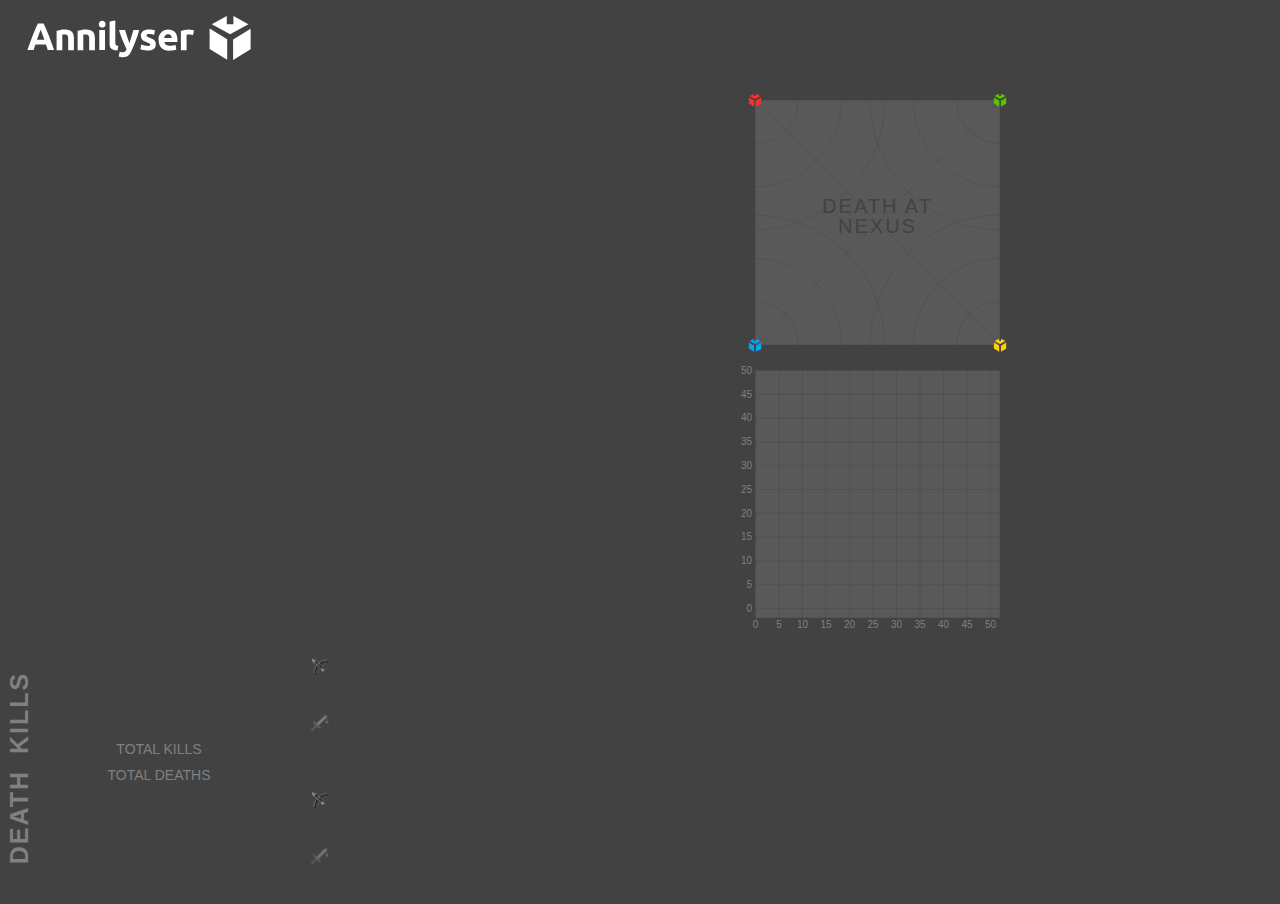
<file: src/main/resources/static/index.html>
<!DOCTYPE html>
<html>

<head>
    <meta charset="UTF-8">
    <title>Annilyser &lt;&apos;&gt;</title>
    <meta http-equiv="Content-Security-Policy" content="script-src 'self' 'unsafe-inline';" />

    <style>

    </style>

    <script src="./js/d3.v5.min.js"></script>
    <script src="./js/classes_short.js"></script>
    <script src="./html-src/icons.js"></script>
    <script src="./html-src/annilyser-logo.js"></script>
    <link rel="stylesheet" href="index.css">
    <!-- <script src="./dev/samplelog.js"></script> -->
    <!-- DEVELOPMENT SAMPLE LOG: DataDUMMY-->


    <style>
        .links line {
            stroke: #999;
            stroke-opacity: 0.6;
        }
        
        .nodes circle {
            stroke: #fff;
            stroke-width: 1.5px;
        }
        
        text {
            font-family: sans-serif;
            font-size: 10px;
        }
    </style>

</head>

<body onresize="windowresize()">

    <!-- content -->

    <div class="firstline">
        <!-- <div id="head-a">x</div>
        <div id="head-b">x</div> -->
        <svg id="annilyser-logo" x="0" y="0" height="100"></svg>
    </div>
    <!-- colums -->
    <div class="secondline secondA">
        <div id="slot-b"></div>
        <div id="slot-c"></div>
        <div id="slot-d"></div>
    </div>
    <div class="secondline secondB">
        <div id="slot-e"></div>
        <div id="slot-f"></div>
        <div id="slot-g"></div>
        <div id="slot-h"></div>
    </div>
    <div class="secondline secondC">
        <div id="slot-i"></div>
        <div id="slot-j"></div>
    </div>
    <!-- colums -->
    <div class="thirdline">
        <div id="slot-k"></div>
        <div id="slot-l"></div>
        <div id="slot-m"></div>

    </div>
</body>






<script>
    //memo:
    //https://jsonformatter.curiousconcept.com/

    // const url = 'json/muster_neu.json';

    // http://localhost:1138/app/api/path/in/set/?p=pfad/zum/inputlog
    // http://localhost:1138/app/api/path/out/set/?p=pfad/zum/outputlog

    // http://localhost:1138/app/api/start
    // http://localhost:1138/app/api/path/in/get
    // http://localhost:1138/app/api/path/out/get

    // java -jar annilyser-main-0.0.3.jar

    // §9 = blau
    // §a = grün
    // §c = rot
    // §e = gelb

    const url = 'http://localhost:1138/app/api/gameState';


    const init_slots = {

        "slot-b": {},
        "slot-c": {},
        "slot-d": {},
        "slot-e": {
            "id": "slot-e",
            "graphname": "crosspie",
            "init": "crosspie",
            "labels": "Crosspie",
            "margin": {
                "top": 30,
                "right": 30,
                "bottom": 32,
                "left": 35
            }
        },

        "slot-f": {
            "id": "slot-f",
            "graphname": "nexusradar",
            "init": "nexusradar",
            "labels": "Radar",
            "margin": {
                "top": 10,
                "right": 10,
                "bottom": 12,
                "left": 15
            }
        },
        "slot-g": {
            "id": "slot-g",
            "graphname": "menlist",
            "init": "menlist",
            "labels": "Menlist",
            "margin": {
                "top": 10,
                "right": 10,
                "bottom": 12,
                "left": 15
            }
        },
        "slot-h": {
            "id": "slot-h",
            "graphname": "kdscore",
            "init": "scatter",
            "labels": "Kills & Deathes",
            "margin": {
                "top": 10,
                "right": 10,
                "bottom": 12,
                "left": 15
            }
        },
        "slot-i": {},
        "slot-j": {},
        "slot-k": {
            "id": "slot-k",
            "graphname": "doubledonut",
            "init": "doubledonut",
            "kind": "team",
            "margin": {
                "top": 10,
                "right": 10,
                "bottom": 12,
                "left": 30
            },
            "dataselection": [{
                "group": "datagroup0",
                "place": "top",
                "startangle": -0.5 * Math.PI,
                "endangle": 0.5 * Math.PI,
                "scale": 1,
                "size": "big",
                "ra": "absolut",
                "kd": "kills",
                "tmb": "total"
            }, {
                "group": "datagroup1",
                "place": "bottom",
                "startangle": -0.5 * Math.PI,
                "endangle": -1.5 * Math.PI,
                "scale": 1,
                "size": "big",
                "ra": "absolut",
                "kd": "deaths",
                "tmb": "total"
            }, {
                "group": "datagroup2",
                "place": "top",
                "startangle": 1 * Math.PI,
                "endangle": -1 * Math.PI,
                "scale": 0.2,
                "size": "small",
                "ra": "absolut",
                "kd": "kills",
                "tmb": "bow"
            }, {
                "group": "datagroup3",
                "place": "bottom",
                "startangle": -2 * Math.PI,
                "endangle": 2 * Math.PI,
                "scale": 0.2,
                "size": "small",
                "ra": "absolut",
                "kd": "kills",
                "tmb": "melee"
            }, {
                "group": "datagroup4",
                "place": "top",
                "startangle": 1 * Math.PI,
                "endangle": -1 * Math.PI,
                "scale": 0.2,
                "size": "small",
                "ra": "absolut",
                "kd": "deaths",
                "tmb": "bow"
            }, {
                "group": "datagroup5",
                "place": "bottom",
                "startangle": -2 * Math.PI,
                "endangle": 2 * Math.PI,
                "scale": 0.2,
                "size": "small",
                "ra": "absolut",
                "kd": "deaths",
                "tmb": "melee"
            }]
        },
        "slot-l": {},
        "slot-m": {
            "id": "slot-m",
            "graphname": "nodegraph",
            "init": "nodegraph",
            "labels": "Nodegraph",
            "margin": {
                "top": 10,
                "right": 10,
                "bottom": 10,
                "left": 10
            }
        }
    };

    // LATER !!!!!!!!!!!!!!

    // var graph = {
    //     'nodes': {
    //         '0': {
    //             'id': "Myriel",
    //             'group': 1
    //         },
    //         '1': {
    //             'id': "Napoleon",
    //             'group': 1
    //         },
    //         '2': {
    //             'id': "Mlle.Baptistine",
    //             'group': 1
    //         },
    //         '3': {
    //             'id': "Mme.Magloire",
    //             'group': 1
    //         },
    //         '4': {
    //             'id': "CountessdeLo",
    //             'group': 1
    //         },
    //         5: {
    //             'id': "Geborand",
    //             'group': 1
    //         },
    //         6: {
    //             'id': "Champtercier",
    //             'group': 1
    //         },
    //         7: {
    //             'id': "Cravatte",
    //             'group': 1
    //         },
    //         8: {
    //             'id': "Count",
    //             'group': 1
    //         },
    //         9: {
    //             'id': "OldMan",
    //             'group': 1
    //         },
    //         10: {
    //             'id': "Labarre",
    //             'group': 2
    //         },
    //         11: {
    //             'id': "Valjean",
    //             'group': 2
    //         },
    //         12: {
    //             'id': "Marguerite",
    //             'group': 3
    //         },
    //         13: {
    //             'id': "Mme.deR",
    //             'group': 2
    //         },
    //         14: {
    //             'id': "Isabeau",
    //             'group': 2
    //         },
    //         15: {
    //             'id': "Gervais",
    //             'group': 2
    //         },
    //         16: {
    //             'id': "Tholomyes",
    //             'group': 3
    //         },
    //         17: {
    //             'id': "Listolier",
    //             'group': 3
    //         },
    //         18: {
    //             'id': "Fameuil",
    //             'group': 3
    //         },
    //         19: {
    //             'id': "Blacheville",
    //             'group': 3
    //         }
    //     },
    //     'links': {
    //         0: {
    //             'source': "Napoleon",
    //             'target': "Myriel",
    //             'value': 1
    //         },
    //         1: {
    //             'source': "Mlle.Baptistine",
    //             'target': "Myriel",
    //             'value': 8
    //         },
    //         2: {
    //             'source': "Mme.Magloire",
    //             'target': "Myriel",
    //             'value': 10
    //         },
    //         3: {
    //             'source': "Mme.Magloire",
    //             'target': "Mlle.Baptistine",
    //             'value': 6
    //         },
    //         4: {
    //             'source': "CountessdeLo",
    //             'target': "Myriel",
    //             'value': 1
    //         },
    //         5: {
    //             'source': "Geborand",
    //             'target': "Myriel",
    //             'value': 1
    //         },
    //         6: {
    //             'source': "Champtercier",
    //             'target': "Myriel",
    //             'value': 1
    //         },
    //         7: {
    //             'source': "Cravatte",
    //             'target': "Myriel",
    //             'value': 1
    //         },
    //         8: {
    //             'source': "Count",
    //             'target': "Myriel",
    //             'value': 2
    //         },
    //         9: {
    //             'source': "OldMan",
    //             'target': "Myriel",
    //             'value': 1
    //         },
    //         10: {
    //             'source': "Valjean",
    //             'target': "Labarre",
    //             'value': 1
    //         },
    //         11: {
    //             'source': "Valjean",
    //             'target': "Mme.Magloire",
    //             'value': 3
    //         },
    //         12: {
    //             'source': "Valjean",
    //             'target': "Mlle.Baptistine",
    //             'value': 3
    //         },
    //         13: {
    //             'source': "Valjean",
    //             'target': "Myriel",
    //             'value': 5
    //         },
    //         14: {
    //             'source': "Marguerite",
    //             'target': "Valjean",
    //             'value': 1
    //         },
    //         15: {
    //             'source': "Mme.deR",
    //             'target': "Valjean",
    //             'value': 1
    //         },
    //         16: {
    //             'source': "Isabeau",
    //             'target': "Valjean",
    //             'value': 1
    //         },
    //         17: {
    //             'source': "Gervais",
    //             'target': "Valjean",
    //             'value': 1
    //         },
    //         18: {
    //             'source': "Listolier",
    //             'target': "Tholomyes",
    //             'value': 4
    //         },
    //         19: {
    //             'source': "Fameuil",
    //             'target': "Tholomyes",
    //             'value': 4
    //         }
    //     }
    // }


    var nexusRadarGameSec = 0;




    init();


    var getJson = () => {

        fetch(url)
            .then(
                function(response) {

                    if (response.status !== 200) {
                        // console.log('Looks like there was a problem. Status Code: ' + response.status);
                        return;
                    }

                    response.json().then(function(data) {
                        // console.log("json data: ", data);
                        // console.log("json data: ", dataDUMMY);
                        // document.getElementById("output").innerHTML = JSON.stringify(data);


                        // dataDUMMY = data;




                        // data.killsDeath.data[4].relative.kills.total += Math.floor(Math.random() * Math.floor(2));

                        // dataDUMMY.killsdeath.data[4].relative.kills.total += Math.floor(Math.random() * Math.floor(2));
                        // dataDUMMY.killsdeath.data[4].relative.deaths.total += Math.floor(Math.random() * Math.floor(2));
                        // dataDUMMY.killsdeath.data[5].relative.kills.total += Math.floor(Math.random() * Math.floor(2));
                        // dataDUMMY.killsdeath.data[5].relative.deaths.total += Math.floor(Math.random() * Math.floor(2));
                        // dataDUMMY.killsdeath.data[6].relative.kills.total += Math.floor(Math.random() * Math.floor(2));
                        // dataDUMMY.killsdeath.data[6].relative.deaths.total += Math.floor(Math.random() * Math.floor(2));

                        // dataDUMMY.killsdeath.data[0].absolut.kills.total += Math.floor(Math.random() * Math.floor(2));
                        // dataDUMMY.killsdeath.data[1].absolut.kills.total += Math.floor(Math.random() * Math.floor(2));
                        // dataDUMMY.killsdeath.data[2].absolut.kills.total += Math.floor(Math.random() * Math.floor(2));
                        // dataDUMMY.killsdeath.data[3].absolut.kills.total += Math.floor(Math.random() * Math.floor(2));

                        // dataDUMMY.killsdeath.data[0].absolut.deaths.total += Math.floor(Math.random() * Math.floor(2));
                        // dataDUMMY.killsdeath.data[1].absolut.deaths.total += Math.floor(Math.random() * Math.floor(2));
                        // dataDUMMY.killsdeath.data[2].absolut.deaths.total += Math.floor(Math.random() * Math.floor(2));
                        // dataDUMMY.killsdeath.data[3].absolut.deaths.total += Math.floor(Math.random() * Math.floor(2));

                        // dataDUMMY.killsdeath.data[7].absolut.kills.total += Math.floor(Math.random() * Math.floor(2));
                        // dataDUMMY.killsdeath.data[8].absolut.kills.total += Math.floor(Math.random() * Math.floor(2));
                        // dataDUMMY.killsdeath.data[7].absolut.deaths.total += Math.floor(Math.random() * Math.floor(2));
                        // dataDUMMY.killsdeath.data[8].absolut.deaths.total += Math.floor(Math.random() * Math.floor(2));

                        // data.gamestate.teamvsteam = dataDUMMY.teamvsteam;



                        // console.log("json data: ", data);
                        // console.log("json data: ", dataDUMMY);

                        update(data.gameState);
                        // update(dataDUMMY);



                    });
                }
            )
            .catch(function(err) {
                console.log('Oh NOOOOO .... CatchFetch Error:', err);
            });
    }

    window.setInterval(function() {
        getJson();
    }, 1000);




    function windowresize() {

        console.log("rezise");

        Object.keys(init_slots).forEach(function(key, _) {
            // if (init_slots[key] === 'linechart') initLinechart(graphic, key);

            let o = document.getElementById(key).getClientRects()[0];
            // console.log(o);
            // console.log(document.getElementById(key).clientHeight);
            // console.log(document.getElementById(key).offsetHeight);

            d3.select('#svg-' + key)
                // .attr('id', 'svg-' + key)
                // .attr('width', '100%')
                // .attr('height', '100%')
                .attr('pwidth', o.width)
                .attr('pheight', o.height);
        })


    }



    function update(data) {
        // console.log('update');
        Object.keys(init_slots).forEach(function(key, _) {
            // if (init_slots[key].graphname) console.log('update:', init_slots[key].graphname);

            if (init_slots[key].graphname == 'kdscore') update_kdscore(init_slots[key], data.killsDeath);
            if (init_slots[key].graphname == 'doubledonut') update_doubledonut(init_slots[key], data.killsDeath, init_slots[key].dataselection);
            if (init_slots[key].graphname == 'nexusradar') update_nexusradar(init_slots[key], data.nexusradar, init_slots[key].dataselection);
            // if (init_slots[key].graphname == 'crosspie') update_crosspie(init_slots[key], data.teamvsteam, init_slots[key].dataselection);
            // if (init_slots[key].graphname == 'nodegraph') update_nodes(init_slots[key], data.teamvsteam, init_slots[key].dataselection);
        });
    }

    // LATER !!!!!!!!!!!!!!!!!!!!!!!!!!!

    // function update_nodes(settings, data, dataselection) {

    //     const fullW = document.getElementById('svg-' + settings.id).getAttribute("pwidth");
    //     const fullH = document.getElementById('svg-' + settings.id).getAttribute("pheight");

    //     const w = fullW - settings.margin.left - settings.margin.right - 0;
    //     const h = fullH - settings.margin.top - settings.margin.bottom - 0;
    //     // const h = fullW - settings.margin.top - settings.margin.bottom - 0;
    //     // const h = fullH - settings.margin.top - settings.margin.bottom - 0;
    //     // const svg = d3.select('#' + 'svg-' + settings.id);

    //     const storkeWidth = 0.5;
    //     // const list = d3.select('#' + 'svg-' + settings.id);

    //     const team = ['red', 'green', 'blue', 'yellow'];
    //     const space = w / team.length;

    //     // list.append('rect').attr('width', fullW).attr('height', fullH).classed('background', true);

    //     // const datafield = d3.select('#' + 'svg-' + settings.id).append('g').classed('datafield', true)
    //     //     .attr("transform", "translate(" + (+settings.margin.left + (storkeWidth / 2)) + "," + (settings.margin.top + (storkeWidth / 2)) + ")")



    //     // const nodes = d3.select('#' + 'svg-' + settings.id + ' .datafield');

    //     // nodes.append('circle')
    //     //     .attr('r', 10)


    //     // function dragstarted(d) {
    //     //     if (!d3.event.active) simulation.alphaTarget(0.3).restart();
    //     //     d.fx = d.x;
    //     //     d.fy = d.y;
    //     // }

    //     // function dragged(d) {
    //     //     d.fx = d3.event.x;
    //     //     d.fy = d3.event.y;
    //     // }

    //     // function dragended(d) {
    //     //     if (!d3.event.active) simulation.alphaTarget(0);
    //     //     d.fx = null;
    //     //     d.fy = null;
    //     // }


    //     // // var svg = d3.select('#' + 'svg-' + settings.id),
    //     // var svg = d3.select('#' + 'svg-' + settings.id),
    //     //     width = +svg.attr("width"),
    //     //     height = +svg.attr("height");

    //     // var color = d3.scaleOrdinal(d3.schemeCategory10);

    //     // var simulation = d3.forceSimulation()
    //     //     .force("link", d3.forceLink().id(function(d) {
    //     //         return d.id;
    //     //     }))
    //     //     .force("charge", d3.forceManyBody())
    //     //     .force("center", d3.forceCenter(width / 2, height / 2));






    //     // var link = svg.append("g")
    //     //     .attr("class", "links")
    //     //     .selectAll("line")
    //     //     .data(graph.links)
    //     //     .enter().append("line")
    //     //     .attr("stroke-width", function(d) {
    //     //         return Math.sqrt(d.value);
    //     //     });

    //     // var node = svg.append("g")
    //     //     .attr("class", "nodes")
    //     //     .selectAll("g")
    //     //     .data(graph.nodes)
    //     //     .enter().append("g")

    //     // var circles = node.append("circle")
    //     //     .attr("r", 5)
    //     //     .attr("fill", function(d) {
    //     //         return color(d.group);
    //     //     })
    //     //     .call(d3.drag()
    //     //         .on("start", dragstarted)
    //     //         .on("drag", dragged)
    //     //         .on("end", dragended));

    //     // // var lables = node.append("text")
    //     // //     .text(function(d) {
    //     // //         return d.id;
    //     // //     })
    //     // //     .attr('x', 6)
    //     // //     .attr('y', 3);

    //     // // node.append("title")
    //     // //     .text(function(d) {
    //     // //         return d.id;
    //     // //     });

    //     // simulation
    //     //     .nodes(graph.nodes)
    //     //     .on("tick", ticked);

    //     // simulation.force("link")
    //     //     .links(graph.links);

    //     // function ticked() {
    //     //     link
    //     //         .attr("x1", function(d) {
    //     //             return d.source.x;
    //     //         })
    //     //         .attr("y1", function(d) {
    //     //             return d.source.y;
    //     //         })
    //     //         .attr("x2", function(d) {
    //     //             return d.target.x;
    //     //         })
    //     //         .attr("y2", function(d) {
    //     //             return d.target.y;
    //     //         });

    //     //     node
    //     //         .attr("transform", function(d) {
    //     //             return "translate(" + d.x + "," + d.y + ")";
    //     //         })
    //     // }


    // }

    // LATER !!!!!!!!!!!!!

    // function update_crosspie(settings, data, dataselection) {

    //     const fullW = document.getElementById('svg-' + settings.id).getAttribute("pwidth");
    //     const fullH = document.getElementById('svg-' + settings.id).getAttribute("pheight");
    //     const w = (fullW - settings.margin.left - settings.margin.right);
    //     const h = (fullH - settings.margin.top - settings.margin.bottom);


    //     const space = w / Object.keys(data.data).length;

    //     const team = ['red', 'green', 'blue', 'yellow', 'purple'];

    //     // console.log(Object.keys(data.data).length);

    //     var crosspie = d3.select('#' + 'svg-' + settings.id);


    //     Object.keys(team).forEach(function(vskey) {
    //         Object.keys(team).forEach(function(key) {

    //             // data.data

    //             if (team[key] != team[vskey]) {
    //                 crosspie.select('#' + team[key] + '-' + team[vskey])
    //                     .append('circle')
    //                     .attr('cx', space * 0.5)
    //                     .attr('cy', space * 0.5)
    //                     .attr('r', 5)
    //                     .attr('class', 'fill-' + team[key])
    //             }


    //             //     // console.log(team);
    //             //     crosspie.append('circle')
    //             //         .attr('r', space * 0.5)
    //             //         .attr('class', 'fill-' + team)
    //             //         .attr("transform", "translate(" + ((space * (key + 0.5)) + +settings.margin.left) + "," + ((space * (key + 0.5)) + +settings.margin.top) + ")")

    //             //     crosspie.append('text')
    //             //         .text(data.data[team].playercount)
    //             //         .attr('class', 'crosspie-teamsize')
    //             //         .attr("transform", "translate(" + ((space * (key + 0.5)) + +settings.margin.left) + "," + ((space * (key + 0.5)) + +settings.margin.top) + ")")


    //             //     Object.keys(data.data[team].absolut).forEach(function(vsteam, vskey) {

    //             //         crosspie.append('circle')
    //             //             // .attr('r', space * 0.5)
    //             //             .attr('r', 5)
    //             //             .attr('class', 'fill-' + team)
    //             //             .attr("transform", "translate(" + ((space * (key + 0.5 + vskey + 0.5)) + +settings.margin.left) + "," + ((space * (key + 0.5)) + +settings.margin.top) + ")")


    //             //     })
    //         })
    //     })




    // }


    function update_nexusradar(settings, data, dataselection) {

        const fullW = document.getElementById('svg-' + settings.id).getAttribute("pwidth");
        const fullH = document.getElementById('svg-' + settings.id).getAttribute("pheight");
        const w = fullW - settings.margin.left - settings.margin.right;
        const h = fullH - settings.margin.top - settings.margin.bottom;

        var radar = d3.select('#' + settings.id + '-datafield');

        const sec = 60;
        const startR = 7;

        const t = d3.transition().duration(sec * 1000).ease(d3.easeLinear);

        // var lastgameSec = 0;
        var dataNew = {};

        radar.selectAll('circle[opacity="0"]').remove();

        const nexusPlace = {
            'red': [0, 0],
            'green': [1, 0],
            'blue': [0, 1],
            'yellow': [1, 1]
        }



        if (Object.keys(data).length > 0) {


            Object.keys(data).forEach(function(key, _) {
                if (+key > nexusRadarGameSec) {
                    dataNew[key] = data[key];
                    nexusRadarGameSec = +key;
                }
            });





            // // radar.attr('viewBox', '10 10 ' + w + ' ' + h + '')

            // // radar.html(`  <defs>
            // //     <clipPath id="cut-off-bottom">
            // //       <rect x="10" y="10" width="200" height="100" />
            // //     </clipPath>
            // //   </defs>`);

            // const color = ['red', 'green', 'blue', 'yellow'];
            // const t1 = Math.floor(Math.random() * Math.floor(2));
            // const t2 = Math.floor(Math.random() * Math.floor(2));
            // const c1 = Math.floor(Math.random() * Math.floor(4));
            // // const c2 = Math.floor(Math.random() * Math.floor(2));

            // // console.log("t12: ", t1, " ", t2);
            // // console.log("wh: ", w, " ", h);
            // //a[target="_blank"]




            if (Object.keys(dataNew).length > 0) {



                // console.log("nexusradar data: ", data);
                // console.log("nexusradar dataNew: ", dataNew);



                Object.keys(dataNew).forEach(function(gameSec, _) {
                    Object.keys(dataNew[gameSec]).forEach(function(teamNexus, _) {
                        Object.keys(dataNew[gameSec][teamNexus]).forEach(function(teamDeath, _) {

                            // console.log("xxx ->" + dataNew[gameSec][teamNexus][teamDeath]);


                            radar.append('circle')
                                .attr('cx', (w * nexusPlace[teamNexus][0]))
                                .attr('cy', (w * nexusPlace[teamNexus][1]))
                                .attr('r', startR)
                                .attr('class', 'stroke-' + teamDeath)
                                .attr('stroke-width', 2 * dataNew[gameSec][teamNexus][teamDeath])
                                .attr('fill', 'none')
                                .attr('opacity', 1)
                                .attr('clip-path', 'url(#cut-off-bottom)')
                                .transition(t)
                                .attr('stroke-width', 0.5)
                                .attr('r', w * 0.9)
                                .attr('opacity', 0)

                        });
                    });
                });
            }


        }


    }

    // function id(d) {
    //     return d;
    // }

    function id(d) {
        return "circle-" + d.kind.toLowerCase() + "-" + d.name.toLowerCase();
    }

    // settings.id + "-circle-" + d.kind.toLowerCase() + "-" + d.name.toLowerCase()


    function update_kdscore(settings, data) {

        // console.log("json kd data: ", data);
        // console.log("json settings: ", settings);
        // console.log("json data4: ", data.data[4].re 

        // dataDUMMY.killsdeath.data[4].absolut.kills.total

        // java -jar annilyser-main-0.0.5-SNAPSHOT.jar

        const fullW = document.getElementById('svg-' + settings.id).getAttribute("pwidth");
        const fullH = document.getElementById('svg-' + settings.id).getAttribute("pheight");
        const w = fullW - settings.margin.left - settings.margin.right;
        const h = fullH - settings.margin.top - settings.margin.bottom;

        let scatter = d3.select('#' + 'svg-' + settings.id);

        var t = d3.transition().duration(1000).ease(d3.easeLinear);


        const dmax = d3.max(data.data, d => d.relative.deaths.total);
        const kmax = d3.max(data.data, d => d.relative.kills.total);
        // console.log("json max: ", max);

        const xScale = d3.scaleLinear()
            // .domain([data.meta.player.deathsmin, data.meta.player.deathsmax])
            .domain([0, dmax + 1])
            // .range([settings.margin.left, w]);
            .range([0, w]);
        const yScale = d3.scaleLinear()
            // .domain([data.meta.player.killsmax, data.meta.player.killsmin])
            .domain([kmax + 1, 0])
            .range([0, h]);

        scatter.select("#" + settings.id + "-yAxis").transition(t)
            .attr("transform", "translate(" + (w + +settings.margin.left) + "," + (settings.margin.top) + ")")
            .call(d3.axisLeft(yScale).tickSize(w));

        scatter.select("#" + settings.id + "-xAxis").transition(t)
            .attr("transform", "translate(" + (settings.margin.left) + "," + (settings.margin.top) + ")")
            .call(d3.axisBottom(xScale).tickSize(h));

        // var dataset = [];
        // Object.keys(data.data).forEach(function(key, _) {
        //     if (data.data[key].kind == 'player') dataset.push(data.data[key]);
        // });

        // console.log(dataset);

        // var xxx = d3.keys(data.data);
        // console.log("datas with keys: ", xxx);


        // console.log("#" + settings.id + "-circles");




        // var circles = scatter.select("#" + settings.id + "-circles").selectAll('circle')
        var circles = scatter.select("#" + settings.id + "-circles").selectAll('circle')
            .data(data.data, id);
        // .data(data.data);
        circles.exit().remove();

        circles.enter()
            .append('circle')
            .attr('cy', d => yScale(0)) // to start in the lower Left corner
            .merge(circles).transition(t)
            .attr('id', d => settings.id + "-circle-" + d.kind.toLowerCase() + "-" + d.name.toLowerCase())
            .attr('cx', d => xScale(d.relative.deaths.total))
            .attr('cy', d => yScale(d.relative.kills.total))
            .attr('class', d => d.kind.toLowerCase() + '-scatterdott ' + d.kind.toLowerCase() + '-scatterdott-' + d.group.toLowerCase())
            // .attr('r', '5')


        var dataset = [];
        Object.keys(data.data).forEach(function(key, _) {
            if (data.data[key].kind == 'CLASS') dataset.push(data.data[key]);
        });

        // console.log(dataset);

        var icons = scatter.select("#" + settings.id + "-icons").selectAll('g').data(dataset);

        icons.enter()
            .append('g')
            .merge(icons)
            .attr('id', d => settings.id + "-icon-wrapper-" + d.name.toLowerCase())
            .html(d => icon[d.name.toLowerCase()])
            .attr("transform", d => "translate(" + (xScale(d.relative.deaths.total) - 7) + "," + (yScale(d.relative.kills.total) - 7) + ") scale(0.09,0.09)")
            // .on("mouseover", console.log('over'))
            // .on("mousemove", console.log('move'))
            // .on("mouseleave", console.log('leave'))

        icons.exit().remove();

        // var names = scatter.select("#" + settings.id + "-names").selectAll('text').data(data.data);

        // names.enter()
        //     .append('text')
        //     .merge(names)
        //     .transition(t)
        //     .text(d => d.name)
        //     .attr('x', d => xScale(d.relative.deaths.total))
        //     .attr('y', d => yScale(d.relative.kills.total))
        //     // .classed('scatterdotttext', true)
        //     .attr('class', 'scatterdotttext')
        //     .attr('text-anchor', 'middle')
        //     // .html(d => {
        //     //     return icon[d.name.toLowerCase()];
        //     // })
        //     // .attr("transform", d => {
        //     //     return "translate(" + (xScale(d.relative.deaths.total) - 7) + "," + (yScale(d.relative.kills.total) - 7) + ") scale(0.15,0.15)"
        //     // });

        // names.exit().remove();
    }



    function update_doubledonut(settings, data, dataselection) {
        update_halfdonut(settings, data, dataselection[0]);
        update_halfdonut(settings, data, dataselection[1]);
        update_halfdonut(settings, data, dataselection[2]);
        update_halfdonut(settings, data, dataselection[3]);
        update_halfdonut(settings, data, dataselection[4]);
        update_halfdonut(settings, data, dataselection[5]);
    }


    function update_halfdonut(settings, data, dataselection) {

        // console.log("json update dd: ", data);
        // console.log("json update settings: ", settings);
        // console.log("json update dataselection: ", dataselection);

        const fullW = document.getElementById('svg-' + settings.id).getAttribute("pwidth");
        const fullH = document.getElementById('svg-' + settings.id).getAttribute("pheight");
        const w = (fullW - settings.margin.left - settings.margin.right) * dataselection.scale;
        const h = (fullH - settings.margin.top - settings.margin.bottom) * dataselection.scale;

        var radius = Math.min(w, h) / 2;
        var sum = 0;
        var max = 0;
        var percentsum = 0;
        var percentcorrection;

        var dataset = [];
        // var pie;

        const midAngle = d => d.startAngle + (d.endAngle - d.startAngle) * 0.5;

        var t = d3.transition().duration(1000).ease(d3.easeLinear);

        Object.keys(data.data).forEach(function(key, _) {
            // if (data.data[key].kind == 'team') dataset.push(data.data[key]);
            if (data.data[key].kind.toLowerCase() == settings.kind) {
                // console.log("push: ", dataselection['ra'] + "," + dataselection['kd'] + "," + dataselection['tmb']);
                // console.log("push: ", data.data[key][dataselection['ra']][dataselection['kd']][dataselection['tmb']]);
                dataset.push({
                    "value": data.data[key][dataselection['ra']][dataselection['kd']][dataselection['tmb']],
                    "key": data.data[key].name.toLowerCase(),
                })
                sum += data.data[key][dataselection['ra']][dataselection['kd']][dataselection['tmb']];
                //solange die MAXWERTE nicht da sind
            };
        });

        Object.keys(dataset).forEach(function(key) {
            dataset[key]['percent'] = dataset[key].value * 100 / sum;
            dataset[key]['percentfloor'] = Math.floor(dataset[key].value * 100 / sum);
            dataset[key]['percentfloat'] = dataset[key]['percent'] - dataset[key]['percentfloor'];
            percentsum += dataset[key]['percentfloor'];
            max = (dataset[key]['percentfloat'] > max) ? dataset[key]['percentfloat'] : max;
        });

        percentcorrection = 100 - percentsum;

        Object.keys(dataset).forEach(function(key) {
            dataset[key]['percentcorrected'] = (max != dataset[key]['percentfloat']) ? dataset[key]['percentfloor'] + percentcorrection : dataset[key]['percentfloor'];
        });

        // console.log("json update dataset: ", dataset);

        var pie = d3.pie()
            .sort(null)
            .value(d => d.value)
            .startAngle(dataselection.startangle)
            .endAngle(dataselection.endangle);

        var dataset = pie(dataset)
        var ddonut = d3.select('#' + 'svg-' + settings.id);

        // console.log("inner pie: ", dataset);

        var a = ddonut.select('#' + dataselection.group + ' .donut').selectAll('path').data(dataset);



        a.enter()
            .append('path')
            .merge(a).transition(t)
            .attr('class', d => 'fill-' + d.data.key.toLowerCase() + ' ddonut-border')
            .attr('d',
                d3.arc()
                .innerRadius((dataselection.size == "big") ? radius * 0.5 : radius * 0.75)
                .outerRadius(radius))
            // .attr('class', d => 'team-ddonut-' + d.data.key.toLowerCase() + "-" + d.data.kind)
            // .attr('class', d => settings.kind + '-ddonut-' + d.data.key.toLowerCase() + ' fill-' + d.data.key.toLowerCase() + ' ddonut-border')

        a.exit().remove();




        var text0 = ddonut.select('#' + dataselection.group + ' .labelsbig').selectAll('text').data(dataset);

        text0.enter()
            .append('text')
            .merge(text0).transition(t)
            .attr("transform", function(d) {
                d.innerRadius = (dataselection.size == "big") ? radius * 0.5 : radius * 1.4;
                d.outerRadius = radius;
                return "translate(" + d3.arc().outerRadius(radius).centroid(d) + ")";
            })
            // .classed("team-ddonut-bigtext", true)
            .attr("class", "team-ddonut-" + dataselection.size + "text")
            .text(d => d.value)

        text0.exit().remove();

        var text1 = ddonut.select('#' + dataselection.group + ' .labelssmall').selectAll('text').data(dataset);

        text1.enter()
            .append('text')
            .merge(text1).transition(t)
            .attr("transform", function(d) {
                d.innerRadius = radius * 0.5;
                // d.innerRadius = (d.data.size == "big") ? radius / 2 : radius / 1.75;
                d.outerRadius = radius;
                return "translate(" + d3.arc().outerRadius(radius).centroid(d) + ")";
            })
            // .classed("team-ddonut-" + dataselection.size + "text-subline", true)
            .attr("class", "team-ddonut-" + dataselection.size + "text-subline")
            .text(d => d.data.percentcorrected + '%')

        text1.exit().remove();

        ddonut.select('#' + dataselection.group + ' .labels')
            .append('text')
            .classed("team-ddonut-" + dataselection.size + "-sum-" + dataselection.place, true)
            .text(sum)
            // percentcorrected

        // if (settings.kind.toLowerCase() == 'class' && dataselection.size == 'big') {

        //     var b = ddonut.select('#' + dataselection.group.toLowerCase() + ' .iconholder').selectAll('circle').data(dataset);

        //     b.enter()
        //         .append('circle')
        //         .merge(b).transition(t)
        //         .attr('class', "class-icon-circle")
        //         .attr("transform", d => {
        //             d.innerRadius = 0;
        //             d.outerRadius = radius;
        //             return "translate(" + d3.arc().outerRadius(radius).centroid(d) + ")";
        //         })
        //         .attr('cx', 0).attr('cy', 0).attr('r', 7)


        //     b.exit().remove();

        //     var c = ddonut.select('#' + dataselection.group.toLowerCase() + ' .icon').selectAll('g').data(dataset);

        //     c.enter()
        //         .append('g')
        //         .merge(c)
        //         .attr('id', d => d.data.key.toLowerCase())
        //         .attr("transform", d => {
        //             d.innerRadius = 0;
        //             d.outerRadius = radius;
        //             tl = d3.arc().outerRadius(radius).centroid(d);
        //             return "translate(" + (tl[0] - 3.5) + "," + (tl[1] - 3.5) + ") scale(0.075)";
        //         })
        //         .html(d => icon[d.data.key.toLowerCase()])

        //     c.exit().remove();

        // }


    }

    // LATER !!!!!!!!!!!!!!!!!!!!

    // function init_nodes(settings) {

    //     const fullW = document.getElementById('svg-' + settings.id).getAttribute("pwidth");
    //     const fullH = document.getElementById('svg-' + settings.id).getAttribute("pheight");

    //     const w = fullW - settings.margin.left - settings.margin.right - 0;
    //     const h = fullH - settings.margin.top - settings.margin.bottom - 0;
    //     // const h = fullW - settings.margin.top - settings.margin.bottom - 0;
    //     // const h = fullH - settings.margin.top - settings.margin.bottom - 0;
    //     // const svg = d3.select('#' + 'svg-' + settings.id);

    //     const storkeWidth = 0.5;
    //     // const list = d3.select('#' + 'svg-' + settings.id);

    //     // const team = ['red', 'green', 'blue', 'yellow'];
    //     // const space = w / team.length;

    //     // list.append('rect').attr('width', fullW).attr('height', fullH).classed('background', true);

    //     // const datafield = d3.select('#' + 'svg-' + settings.id).append('g').classed('datafield', true)
    //     //     .attr("transform", "translate(" + (+settings.margin.left + (storkeWidth / 2)) + "," + (settings.margin.top + (storkeWidth / 2)) + ")")

    //     // datafield.append('rect')
    //     //     .attr('width', w - storkeWidth)
    //     //     .attr('height', h - storkeWidth)
    //     //     .classed('datarect', true)


    // }

    // LATER !!!!!!!!!!!

    // function init_menlist(settings) {

    //     const fullW = document.getElementById('svg-' + settings.id).getAttribute("pwidth");
    //     const fullH = document.getElementById('svg-' + settings.id).getAttribute("pheight");

    //     const w = fullW - settings.margin.left - settings.margin.right - 0;
    //     const h = fullW - settings.margin.top - settings.margin.bottom - 0;
    //     // const h = fullH - settings.margin.top - settings.margin.bottom - 0;
    //     // const svg = d3.select('#' + 'svg-' + settings.id);

    //     const storkeWidth = 0.5;
    //     const list = d3.select('#' + 'svg-' + settings.id);

    //     const team = ['red', 'green', 'blue', 'yellow'];
    //     const space = w / team.length;

    //     list.append('rect').attr('width', fullW).attr('height', fullH).classed('background', true);

    //     const datafield = d3.select('#' + 'svg-' + settings.id).append('g').classed('datafield', true)
    //         .attr("transform", "translate(" + (+settings.margin.left + (storkeWidth / 2)) + "," + (settings.margin.top + (storkeWidth / 2)) + ")")

    //     datafield.append('rect')
    //         .attr('width', w - storkeWidth)
    //         .attr('height', h - storkeWidth)
    //         .classed('datarect', true)


    //     Object.keys(team).forEach(function(key) {


    //         if (key != 0) datafield.append('line').attr('x1', (space * key)).attr('y1', settings.margin.top + 10).attr('x2', (space * key)).attr('y2', w - 10).attr('class', 'menlist-sep')

    //         datafield.append('g')
    //             .attr('id', 'col-' + team[key])
    //             .attr("transform", "translate(" + ((space * key)) + "," + (settings.margin.top) + ")")

    //         datafield.select('#col-' + team[key])
    //             .append('text')
    //             .text(team[key].toUpperCase())
    //             .attr('class', 'fill-' + team[key] + ' team-text')
    //             .attr("transform", "translate(" + (space * 0.5) + "," + (settings.margin.top + w - 25) + ")")

    //     })

    // }

    function init_doubledonut(settings) {

        // console.log("json init dd: ", settings);

        const fullW = document.getElementById('svg-' + settings.id).getAttribute("pwidth");
        const fullH = document.getElementById('svg-' + settings.id).getAttribute("pheight");
        const w = fullW - settings.margin.left - settings.margin.right - 20;
        const h = fullH - settings.margin.top - settings.margin.bottom - 20;
        const space = 15;

        const svg = d3.select('#' + 'svg-' + settings.id);

        svg.append('rect').attr('width', fullW).attr('height', fullH).classed('background', true);


        if (settings.id == 'slot-k') {

            svg.append('text')
                .text('Kills')
                .attr('text-anchor', 'start')
                .classed('ddonut-text', true)
                .attr("transform", "translate(28," + ((h / 2) + 10) + ") rotate(-90 0,0)");

            svg.append('text')
                .text('Death')
                .attr('text-anchor', 'end')
                .classed('ddonut-text', true)
                .attr("transform", "translate(28," + ((h / 2) + 26) + ") rotate(-90 0,0)");
        }

        var ddonut = svg.append('g').attr("transform", "translate(15,0)");

        const datagroup0 = ddonut.append("g").attr("id", "datagroup0")
            .attr("transform", "translate(" + (settings.margin.left + (h / 2)) + "," + (settings.margin.top + (h / 2)) + ")");

        datagroup0.append("g").attr("class", "donut");
        datagroup0.append("g").attr("class", "labelsbig");
        datagroup0.append("g").attr("class", "labelssmall");
        datagroup0.append("g").attr("class", "iconholder");
        datagroup0.append("g").attr("class", "icon");
        datagroup0.append("g").append('text').classed("team-ddonut-headline-top", true)
            .text(settings.dataselection[0].tmb.toUpperCase() + " " + settings.dataselection[0].kd.toUpperCase());

        const datagroup1 = ddonut.append("g").attr("id", "datagroup1")
            .attr("transform", "translate(" + (settings.margin.left + (h / 2)) + "," + (settings.margin.top + (h / 2) + space) + ")");

        datagroup1.append("g").attr("class", "donut");
        datagroup1.append("g").attr("class", "labelsbig");
        datagroup1.append("g").attr("class", "labelssmall");
        datagroup1.append("g").attr("class", "iconholder");
        datagroup1.append("g").attr("class", "icon");
        datagroup1.append("g").append('text').classed("team-ddonut-headline-bottom", true)
            .text(settings.dataselection[1].tmb.toUpperCase() + " " + settings.dataselection[1].kd.toUpperCase());

        const datasubgroup = ddonut.append("g").attr("id", "datasubgroup")
            .attr("transform", "translate(" + (settings.margin.left + (h * 1.20)) + "," + (settings.margin.top) + ") ");

        const datagroup2 = datasubgroup.append("g").attr("id", "datagroup2")
            .attr("transform", "translate(0," + (((h - (settings.margin.top + settings.margin.bottom)) / 8) * 1) + ") ");
        datagroup2.append("g").attr("class", "donut");
        datagroup2.append("g").attr("class", "labelsbig");
        datagroup2.append("g").attr("class", "labelssmall");
        datagroup2.append("g").attr("class", "icon")
            .html(icon.bow)
            .attr("transform", "translate(-7,-8) scale(0.17) ");

        const datagroup3 = datasubgroup.append("g").attr("id", "datagroup3")
            .attr("transform", "translate(0," + (((h - (settings.margin.top + settings.margin.bottom)) / 8) * 3.2) + ") ");
        datagroup3.append("g").attr("class", "donut");
        datagroup3.append("g").attr("class", "labelsbig");
        datagroup3.append("g").attr("class", "labelssmall");
        datagroup3.append("g").attr("class", "icon")
            .html(icon.melee)
            .attr("transform", "translate(-8,-8) scale(0.17) ");

        const datagroup4 = datasubgroup.append("g").attr("id", "datagroup4")
            .attr("transform", "translate(0," + ((((h - (settings.margin.top + settings.margin.bottom)) / 8) * 5.4) + space + 5) + ") ");
        datagroup4.append("g").attr("class", "donut");
        datagroup4.append("g").attr("class", "labelsbig");
        datagroup4.append("g").attr("class", "labelssmall");
        datagroup4.append("g").attr("class", "icon")
            .html(icon.bow)
            .attr("transform", "translate(-7,-8) scale(0.17) ");

        const datagroup5 = datasubgroup.append("g").attr("id", "datagroup5")
            .attr("transform", "translate(0," + ((((h - (settings.margin.top + settings.margin.bottom)) / 8) * 7.6) + space + 5) + ") ");
        datagroup5.append("g").attr("class", "donut");
        datagroup5.append("g").attr("class", "labelsbig");
        datagroup5.append("g").attr("class", "labelssmall");
        datagroup5.append("g").attr("class", "icon")
            .html(icon.melee)
            .attr("transform", "translate(-8,-8) scale(0.17) ");
    }


    function init_scatter(settings) {

        // console.log("json data: ", settings);

        const fullW = document.getElementById('svg-' + settings.id).getAttribute("pwidth");
        const fullH = document.getElementById('svg-' + settings.id).getAttribute("pheight");
        const w = fullW - settings.margin.left - settings.margin.right;
        const h = fullH - settings.margin.top - settings.margin.bottom;

        let scatter = d3.select('#' + 'svg-' + settings.id);

        const xScale = d3.scaleLinear().domain([50, 0]).range([w - 10, 0]);
        const yScale = d3.scaleLinear().domain([0, 50]).range([h - 10, 0]);

        let storkeWidth = 0.5;

        scatter
            .append('rect')
            .attr('width', fullW)
            .attr('height', fullH)
            .classed('background', true);

        scatter
            .append('rect')
            .attr('width', w - storkeWidth)
            .attr('height', h - storkeWidth)
            .classed('datarect', true)
            .attr("transform", "translate(" + (+settings.margin.left + (storkeWidth / 2)) + "," + (settings.margin.top + (storkeWidth / 2)) + ")")

        scatter.append("g").classed("yAxis", true).classed("axis", true)
            .attr('id', settings.id + "-yAxis")
            .attr("transform", "translate(" + (w + +settings.margin.left) + "," + (settings.margin.top) + ")")
            .call(d3.axisLeft(yScale).tickSize(w));

        scatter.append("g").classed("xAxis", true).classed("axis", true)
            .attr('id', settings.id + "-xAxis")
            .attr("transform", "translate(" + (settings.margin.left) + "," + (settings.margin.top) + ")")
            .call(d3.axisBottom(xScale).tickSize(h));

        var datafield = scatter.append("g")
            .attr('id', settings.id + "-datafield")
            .attr("transform", "translate(" + (settings.margin.left) + "," + (settings.margin.top) + ")")

        datafield.append("g").attr('id', settings.id + "-names")
        datafield.append("g").attr('id', settings.id + "-icons")
        datafield.append("g").attr('id', settings.id + "-circles")

    }

    function init_crosspie(settings) {

        // console.log("json data: ", settings);

        const fullW = document.getElementById('svg-' + settings.id).getAttribute("pwidth");
        const fullH = document.getElementById('svg-' + settings.id).getAttribute("pheight");
        const w = fullW - settings.margin.left - settings.margin.right;
        const h = fullH - settings.margin.top - settings.margin.bottom;

        let crosspie = d3.select('#' + 'svg-' + settings.id);

        // const xScale = d3.scaleLinear().domain([50, 0]).range([w - 10, 0]);
        // const yScale = d3.scaleLinear().domain([0, 50]).range([h - 10, 0]);

        let storkeWidth = 0.5;


        const team = ['red', 'green', 'blue', 'yellow', 'purple'];
        const space = w / team.length;

        crosspie.append('rect')
            .attr('width', fullW)
            .attr('height', fullH)
            .classed('background', true);

        crosspie.append('rect')
            .attr('x', 0)
            .attr('x', 0)
            .attr('width', w - storkeWidth)
            // .attr('height', h - storkeWidth)
            .attr('height', w - storkeWidth)
            .attr('rx', space * 0.5)
            .attr('ry', space * 0.5)
            // rx="20" ry="20"
            .classed('datarect', true)
            .attr("transform", "translate(" + (+settings.margin.left + (storkeWidth / 2)) + "," + (settings.margin.top + (storkeWidth / 2)) + ")")


        Object.keys(team).forEach(function(vskey) {
            Object.keys(team).forEach(function(key) {

                var grid = crosspie.append('g')
                    .attr('id', team[vskey] + '-' + team[key])
                    .attr("transform", "translate(" + (+settings.margin.left + (space * key)) + "," + (settings.margin.top + (space * vskey)) + ")")

                grid.append('circle')
                    .attr('cx', space * 0.5)
                    .attr('cy', space * 0.5)
                    .attr('r', space * 0.5 * 0.8)
                    .attr('class', 'crosspie-tick')
                    // .attr("transform", "translate(" + (+settings.margin.left + (space * key)) + "," + (settings.margin.top + (space * vskey)) + ")")

                if (team[key] == team[vskey]) {
                    grid.append('circle')
                        .attr('cx', space * 0.5)
                        .attr('cy', space * 0.5)
                        .attr('r', space * 0.5)
                        .attr('class', 'fill-' + team[key])
                    grid.append('text')
                        .attr('id', 'text-' + team[vskey] + '-' + team[key])
                        .text('0')
                        .attr('class', 'crosspie-teamsize')
                        .attr("transform", "translate(" + (space * 0.5) + "," + (space * 0.5) + ")")
                }


                // console.log(team);
                // crosspie.append('circle')
                //     .attr('r', space * 0.5)
                //     .attr('class', 'fill-' + team)
                //     .attr("transform", "translate(" + ((space * (key + 0.5)) + +settings.margin.left) + "," + ((space * (key + 0.5)) + +settings.margin.top) + ")")

                // crosspie.append('text')
                //     .text(data.data[team].playercount)
                //     .attr('class', 'crosspie-teamsize')
                //     .attr("transform", "translate(" + ((space * (key + 0.5)) + +settings.margin.left) + "," + ((space * (key + 0.5)) + +settings.margin.top) + ")")


                // Object.keys(data.data[team].absolut).forEach(function(vsteam, vskey) {

                //     crosspie.append('circle')
                //         // .attr('r', space * 0.5)
                //         .attr('r', 5)
                //         .attr('class', 'fill-' + team)
                //         .attr("transform", "translate(" + ((space * (key + 0.5 + vskey + 0.5)) + +settings.margin.left) + "," + ((space * (key + 0.5)) + +settings.margin.top) + ")")


                // })
            })
        })





    }


    function init_radar(settings) {

        // console.log("json data: ", settings);

        const fullW = document.getElementById('svg-' + settings.id).getAttribute("pwidth");
        const fullH = document.getElementById('svg-' + settings.id).getAttribute("pheight");
        const w = fullW - settings.margin.left - settings.margin.right;
        const h = fullH - settings.margin.top - settings.margin.bottom;

        let radar = d3.select('#' + 'svg-' + settings.id);

        // const xScale = d3.scaleLinear().domain([50, 0]).range([w - 10, 0]);
        // const yScale = d3.scaleLinear().domain([0, 50]).range([h - 10, 0]);

        let storkeWidth = 0.5;

        radar.append('rect')
            .attr('width', fullW)
            .attr('height', fullH)
            .classed('background', true);

        radar.append('rect')
            .attr('width', w - storkeWidth)
            // .attr('height', h - storkeWidth)
            .attr('height', w - storkeWidth)
            .classed('datarect', true)
            .attr("transform", "translate(" + (+settings.margin.left + (storkeWidth / 2)) + "," + (settings.margin.top + (storkeWidth / 2)) + ")")

        var txt = radar.append('g').attr('class', 'radartxt')
            .attr("transform", "translate(" + (settings.margin.left + (w * 0.5)) + "," + (settings.margin.top + (w * 0.5)) + ")")

        txt.append('text').text('death at')
        txt.append('text').text('Nexus')

        var datafield = radar.append("g")
            .attr('id', settings.id + "-datafield")
            .attr("transform", "translate(" + (settings.margin.left) + "," + (settings.margin.top) + ")")

        radar.append('rect')
            .attr('width', fullW)
            .attr('height', +settings.margin.top)
            .attr('x', 0)
            .attr('y', 0)
            .classed('background', true)

        radar.append('rect')
            .attr('width', +settings.margin.left)
            .attr('height', fullH)
            .attr('x', 0)
            .attr('y', 0)
            .classed('background', true)

        radar.append('rect')
            .attr('width', +settings.margin.right)
            .attr('height', fullH)
            .attr('x', w + +settings.margin.left)
            .attr('y', 0)
            .classed('background', true)

        radar.append('rect')
            .attr('width', fullW)
            .attr('height', +settings.margin.bottom + 30)
            .attr('x', 0)
            .attr('y', w + +settings.margin.top)
            .classed('background', true)


        datafield.append('line').attr('x1', 0).attr('y1', 0).attr('x2', w).attr('y2', w).attr('class', 'radartick')
        datafield.append('line').attr('x1', w).attr('y1', 0).attr('x2', 0).attr('y2', w).attr('class', 'radartick')

        // datafield.append('circle').attr('cx', w * 0.5).attr('cy', w * 0.5).attr('r', w * 0.5).attr('class', 'radartick')
        // datafield.append('circle').attr('cx', w * 0.5).attr('cy', w * 0.5).attr('r', w * 0.25).attr('class', 'radartick')

        // datafield.append('circle').attr('cx', 0).attr('cy', 0).attr('r', ((1 / Math.SQRT2) * w)).attr('class', 'radartick')
        // datafield.append('circle').attr('cx', w).attr('cy', 0).attr('r', ((1 / Math.SQRT2) * w)).attr('class', 'radartick')
        // datafield.append('circle').attr('cx', 0).attr('cy', w).attr('r', ((1 / Math.SQRT2) * w)).attr('class', 'radartick')
        // datafield.append('circle').attr('cx', w).attr('cy', w).attr('r', ((1 / Math.SQRT2) * w)).attr('class', 'radartick')

        datafield.append('circle').attr('cx', 0).attr('cy', 0).attr('r', ((1 / Math.SQRT2) * w * 0.25)).attr('class', 'radartick')
        datafield.append('circle').attr('cx', w).attr('cy', 0).attr('r', ((1 / Math.SQRT2) * w * 0.25)).attr('class', 'radartick')
        datafield.append('circle').attr('cx', 0).attr('cy', w).attr('r', ((1 / Math.SQRT2) * w * 0.25)).attr('class', 'radartick')
        datafield.append('circle').attr('cx', w).attr('cy', w).attr('r', ((1 / Math.SQRT2) * w * 0.25)).attr('class', 'radartick')

        datafield.append('circle').attr('cx', 0).attr('cy', 0).attr('r', ((1 / Math.SQRT2) * w * 0.5)).attr('class', 'radartick')
        datafield.append('circle').attr('cx', w).attr('cy', 0).attr('r', ((1 / Math.SQRT2) * w * 0.5)).attr('class', 'radartick')
        datafield.append('circle').attr('cx', 0).attr('cy', w).attr('r', ((1 / Math.SQRT2) * w * 0.5)).attr('class', 'radartick')
        datafield.append('circle').attr('cx', w).attr('cy', w).attr('r', ((1 / Math.SQRT2) * w * 0.5)).attr('class', 'radartick')

        datafield.append('circle').attr('cx', 0).attr('cy', 0).attr('r', ((1 / Math.SQRT2) * w * 0.75)).attr('class', 'radartick')
        datafield.append('circle').attr('cx', w).attr('cy', 0).attr('r', ((1 / Math.SQRT2) * w * 0.75)).attr('class', 'radartick')
        datafield.append('circle').attr('cx', 0).attr('cy', w).attr('r', ((1 / Math.SQRT2) * w * 0.75)).attr('class', 'radartick')
        datafield.append('circle').attr('cx', w).attr('cy', w).attr('r', ((1 / Math.SQRT2) * w * 0.75)).attr('class', 'radartick')


        radar.append('g').attr('class', 'fill-red').html(icon['nexus'])
            .attr("transform", "translate(" + (settings.margin.left) + "," + (settings.margin.top) + ") scale(0.3)")

        radar.append('g').attr('class', 'fill-green').html(icon['nexus'])
            .attr("transform", "translate(" + (settings.margin.left + w) + "," + (settings.margin.top) + ") scale(0.3)")

        radar.append('g').attr('class', 'fill-blue').html(icon['nexus'])
            .attr("transform", "translate(" + (settings.margin.left) + "," + (settings.margin.top + w) + ") scale(0.3)")

        radar.append('g').attr('class', 'fill-yellow').html(icon['nexus'])
            .attr("transform", "translate(" + (settings.margin.left + w) + "," + (settings.margin.top + w) + ") scale(0.3)")

    }

    function init() {

        d3.select('#annilyser-logo').html(annilyserlogo);


        Object.keys(init_slots).forEach(function(key, _) {
            // if (init_slots[key] === 'linechart') initLinechart(graphic, key);

            let o = document.getElementById(key).getClientRects()[0];
            // console.log("getClientRects[0]", o);
            // console.log(init_slots[key].id + " clientHeight", document.getElementById(key).clientHeight);
            // console.log(init_slots[key].id + " clientWidth", document.getElementById(key).clientWidth);
            // console.log(init_slots[key].id + " offsetHeight", document.getElementById(key).offsetHeight);
            // console.log(init_slots[key].id + " offsetWidth", document.getElementById(key).offsetWidth);

            d3.select('#' + key)
                .append('svg')
                .attr('id', 'svg-' + key)
                .attr('width', '100%').attr('height', '100%')
                .attr('pwidth', o.width).attr('pheight', o.height);

            if (init_slots[key].init == "scatter") init_scatter(init_slots[key]);
            if (init_slots[key].init == "doubledonut") init_doubledonut(init_slots[key]);
            if (init_slots[key].init == "nexusradar") init_radar(init_slots[key]);
            // if (init_slots[key].init == "crosspie") init_crosspie(init_slots[key]);
            // if (init_slots[key].init == "menlist") init_menlist(init_slots[key]);
            // if (init_slots[key].init == "nodegraph") init_nodes(init_slots[key]);

        });

    }
</script>

</html>
</file>
<file: src/main/resources/static/index.css>
* {
    /* Griddefiniton */
    --headheight: 10vh;
    --mainheight: calc((90vh / 3) * 2);
    --thirdheight: calc(100vh - var(--mainheight) - var(--headheight));
    --thirdelementwidth: calc(var(--thirdheight) * 1.325);
    /* h of hsl number color */
    --h-color-red: 0;
    --h-color-green: 93;
    --h-color-blue: 199;
    --h-color-yellow: 49;
    --h-color-purple: 298;
    /* s of hsl percent color*/
    --s-global-korrection: 0%;
    --s-color-red: 100%;
    --s-color-green: 100%;
    --s-color-blue: 100%;
    --s-color-yellow: 100%;
    --s-color-purple: 100%;
    /*  colors to use */
    --color-red: hsl(var(--h-color-red), calc( var(--s-color-red) + var(--s-global-korrection)), 59%);
    --color-green: hsl(var(--h-color-green), calc( var(--s-color-green) + var(--s-global-korrection)), 38%);
    --color-blue: hsl(var(--h-color-blue), calc( var(--s-color-blue) + var(--s-global-korrection)), 48%);
    --color-yellow: hsl(var(--h-color-yellow), calc( var(--s-color-yellow) + var(--s-global-korrection)), 50%);
    --color-purple: hsl(var(--h-color-purple), calc( var(--s-color-purple) + var(--s-global-korrection)), 38%);
    /* colors darker */
    --color-red-darker: hsl(var(--h-color-red), 77%, 54%);
    --color-green-darker: hsl(var(--h-color-green), 97%, 33%);
    --color-blue-darker: hsl(var(--h-color-blue), 97%, 43%);
    --color-yellow-darker: hsl(var(--h-color-yellow), 97%, 33%);
    --color-gray: hsl(0, 0%, 50%);
    /* data colors */
    /* --fullrect: '#424242';
    --datarect: '#6b6b6b'; hsl(0, 0%, 42%)
    --contentrect: '#535353'; hsl(0, 0%, 33%);
    --background: '#282828'; 
    --text: '#dddddd';
    --texthighlight: '#f0f0f0';
    --textsuperhighlight: '#838383'; */
    --global-background: hsl(0, 0%, 26%);
    /* --hsl-fullrect: var(--global-background); */
    --hsl-datarect: hsl(0, 0%, 35%);
    /* The Background of the Datagrid  */
    --hsl-contentrect: var(--global-background);
    /* The absolut Background of all graphs */
    /* --hsl-text-data-axis: hsl(0, 0%, 94%); */
    --hsl-text-data-axis: var(--color-gray);
    --hsl-texthighlight: hsl(0, 0%, 60%);
    --hsl-background: hsl(0, 0%, 16%);
    --hsl-text: hsl(0, 0%, 87%);
    --hsl-textsuperhighlight: hsl(0, 0%, 51%);
    --hsl-text-ddonut: hsl(0, 0%, 20%);
}


/* hsl(93, 97%, 38%); */


/* --------------------------------------------------------------------- */

body {
    margin: 0px;
    padding: 0px;
    display: grid;
    grid-template-columns: repeat(3, 1fr);
    /* grid-template-rows: repeat(3, 1fr); */
    background: var(--global-background);
}


/* --------------------------------------------------------------------- */

.annilyser-logo {
    fill: #FFFFFF;
}


/* --------------------------------------------------------------------- */


/* GRID */


/* Rows */

.firstline {
    display: grid;
    height: var(--headheight);
    grid-column: 1 / 4;
    /* background: var(--color-red); */
}

.secondline {
    height: var(--mainheight);
    /* background: darkseagreen; */
}

.thirdline {
    display: grid;
    grid-column: 1 / 4;
    grid-template-columns: var(--thirdelementwidth) var(--thirdelementwidth) calc(100vw - (var(--thirdelementwidth) * 2));
    height: var(--thirdheight);
    /* background: darkolivegreen; */
}

.secondA {
    display: grid;
    width: calc(100vw - var(--mainheight) - (var(--mainheight) / 2));
    /* background: green; */
}

.secondB {
    display: grid;
    grid-template-columns: 50% 50%;
    width: var(--mainheight);
    /* background: blue; */
}

.secondC {
    display: grid;
    grid-template-columns: 50% 50%;
    width: calc(var(--mainheight) / 2);
    /* background: orange; */
}

.thirdA {}

.thirdB {}

.thirdC {}


/* Slots */

#head-a {}

#head-b {}

#slot-a {}

#slot-b {}

#slot-c {}

#slot-d {}

#slot-e {}

#slot-f {}

#slot-g {}

#slot-h {}

#slot-i {}

#slot-j {}

#slot-k {}

#slot-l {}

#slot-m {}


/* --------------------------------------------------------------------- */


/* .container-basic {
    background-color: var(--hsl-fullrect);
    padding: 0.2em 0.5em;
    border-radius: 1px;
} */


/* .dataframe {
    fill: none;
    stroke: var(--hsl-fullrect);
    stroke-width: 0.5px
} */


/* .textNormal {
    color: #b0b0b0;
} */


/* .textHell {
    color: #f0f0f0;
} */


/* .line {
    fill: none;
    stroke-width: 1;
}

.red {
    stroke: #e74747;
}

.green {
    stroke: #57bd03;
}

.blue {
    stroke: #04a6f1;
}

.yellow {
    stroke: #ffd000;
}

.average {
    stroke: #510353;
    stroke-width: 1;
    stroke-linecap: round;
    stroke-dasharray: 0, 3;
    /* stroke-dashoffset: 3; */


/* } */


/* .dot {
    fill: #e74747;
    stroke: #6b6b6b;
} */


/* --------------------------------------- */


/* d3-given classes */

.tick line {
    color: var(--hsl-contentrect) !important;
    /* color: #fff !important; */
    stroke-width: 0.3 !important;
}

.tick text {
    color: var(--hsl-text-data-axis) !important;
    /* color: #fff !important; */
    /* stroke-width: 0.3 !important; */
    /* opacity: 0.3; */
}

.axis {
    font: 7px sans-serif;
}

.domain {
    stroke: none;
}


/* --------------------------------------- */

.background {
    fill: var(--hsl-contentrect);
}

.datarect {
    /* stroke: #6b6b6b;stroke-width: 0.5; */
    fill: var(--hsl-datarect);
}


/* --------------------------------------- */

.menlisttick {
    stroke: var(--hsl-contentrect) !important;
    /* color: #fff !important; */
    stroke-width: 0.3 !important;
    fill: none;
}

.menlist-sep {
    stroke: var(--hsl-contentrect) !important;
    /* color: #fff !important; */
    stroke-width: 0.7 !important;
    fill: none;
}

.team-text {
    font: 7px sans-serif;
    text-anchor: middle;
}


/* --------------------------------------- */

.crosspie-teamsize {
    fill: var(--hsl-text-ddonut);
    opacity: 0.5;
    font: 18px sans-serif;
    text-anchor: middle;
    baseline-shift: -35%;
}

.crosspie-tick {
    stroke: var(--hsl-contentrect) !important;
    /* color: #fff !important; */
    stroke-width: 0.3 !important;
    fill: none;
}


/* --------------------------------------- */

.radartick {
    stroke: var(--hsl-contentrect) !important;
    /* color: #fff !important; */
    stroke-width: 0.3 !important;
    fill: none;
}

.radartxt text {
    fill: var(--hsl-contentrect);
    /* font: bold 25px sans-serif; */
    font: 20px sans-serif;
    text-transform: uppercase;
    text-anchor: middle;
    letter-spacing: 2px;
}

.radartxt text:first-child {
    baseline-shift: 50%;
}

.radartxt text:last-child {
    baseline-shift: -50%;
}


/* --------------------------------------- */


/* scatter dotts*/

.team-scatterdott {
    fill: none;
    r: 2;
}

.player-scatterdott {
    stroke: 'none';
    r: 2;
}

.class-scatterdott {
    fill: none;
    /* fill: var(--color-gray); */
    r: 5;
}

.player-scatterdott-red {
    fill: var(--color-red);
}

.player-scatterdott-green {
    fill: var(--color-green);
}

.player-scatterdott-blue {
    fill: var(--color-blue);
}

.player-scatterdott-yellow {
    fill: var(--color-yellow);
}

.team-scatterdott-red {
    stroke: var(--color-red);
}

.team-scatterdott-green {
    stroke: var(--color-green);
}

.team-scatterdott-blue {
    stroke: var(--color-blue);
}

.team-scatterdott-yellow {
    stroke: var(--color-yellow);
}

.scatterdotttext {
    font: 7px sans-serif;
    baseline-shift: -12px;
    opacity: 0.5;
}


/* .class-scatterdott-tra,
.class-scatterdott-vam {
    fill: var(--color-gray);
    r: 5;
} */


/* --------------------------------------- */


/* ----------------- FILL COLORS ---------------------- */

.fill-red {
    fill: var(--color-red);
}

.fill-green {
    fill: var(--color-green);
}

.fill-blue {
    fill: var(--color-blue);
}

.fill-yellow {
    fill: var(--color-yellow);
}

.fill-purple {
    fill: var(--color-purple);
}


/* ----------------- STROKE COLORS ---------------------- */

.stroke-red {
    stroke: var(--color-red);
}

.stroke-green {
    stroke: var(--color-green);
}

.stroke-blue {
    stroke: var(--color-blue);
}

.stroke-yellow {
    stroke: var(--color-yellow);
}

.stroke-purple {
    fill: var(--color-purple);
}


/* --------------------------------------- */

.fill-acrobat {
    fill: rgb(200, 200, 200);
}

.fill-alchemist {
    fill: rgb(120, 117, 98);
}

.fill-archer {
    fill: rgb(80, 66, 39);
}

.fill-assassin {
    fill: rgb(188, 209, 244);
}

.fill-berserker {
    fill: rgb(109, 109, 109);
}

.fill-blood_mage {
    fill: rgb(117, 44, 54);
}

.fill-builder {
    fill: rgb(115, 56, 40);
}

.fill-civilian {
    fill: rgb(70, 52, 32);
}

.fill-dasher {
    fill: rgb(19, 88, 76);
}

.fill-defender {
    fill: rgb(82, 72, 58);
}

.fill-enchanter {
    fill: rgb(48, 38, 37);
}

.fill-engineer {
    fill: rgb(102, 54, 40);
}

.fill-farmer {
    fill: rgb(61, 134, 27);
}

.fill-handyman {
    fill: rgb(45, 44, 44);
}

.fill-healer {
    fill: rgb(133, 93, 133);
}

.fill-hunter {
    fill: rgb(142, 106, 81);
}

.fill-iceman {
    fill: rgb(104, 124, 158);
}

.fill-immobolizer {
    fill: rgb(101, 154, 92);
}

.fill-lumberjack {
    fill: rgb(93, 84, 68);
}

.fill-mercernary {
    fill: rgb(126, 126, 126);
}

.fill-ninja {
    fill: rgb(89, 89, 89);
}

.fill-pyro {
    fill: rgb(72, 72, 72);
}

.fill-rift-walker {
    fill: rgb(196, 134, 26);
}

.fill-robin-hood {
    fill: rgb(57, 54, 23);
}

.fill-scorpio {
    fill: rgb(209, 204, 232);
}

.fill-scout {
    fill: rgb(87, 77, 58);
}

.fill-sniper {
    fill: rgb(123, 115, 100);
}

.fill-spider {
    fill: rgb(220, 220, 220);
}

.fill-spy {
    fill: rgb(211, 166, 252);
}

.fill-swapper {
    fill: rgb(52, 65, 46);
}

.fill-thor {
    fill: rgb(111, 103, 43);
}

.fill-tinkerer {
    fill: rgb(113, 18, 6);
}

.fill-transporter {
    fill: rgb(180, 167, 157);
}

.fill-vampire {
    fill: rgb(88, 0, 0);
}

.fill-warrior {
    fill: rgb(94, 93, 89);
}


/* .fill-Acrobat {
    fill: green;
}

.fill-Alchemist {
    fill: green;
}

.fill-Archer {
    fill: green;
}

.fill-Assassin {
    fill: green;
}

.fill-Bard {
    fill: green;
}

.fill-Berserker {
    fill: green;
}

.fill-Bloodmage {
    fill: green;
}

.fill-builder {
    fill: #a55;
}

.fill-Civilian {
    fill: green;
}

.fill-Dasher {
    fill: green;
}

.fill-Defender {
    fill: green;
}

.fill-Enchanter {
    fill: green;
}

.fill-Engineer {
    fill: green;
}

.fill-Farmer {
    fill: green;
}

.fill-Handyman {
    fill: green;
}

.fill-Healer {
    fill: green;
}

.fill-Hunter {
    fill: green;
}

.fill-Iceman {
    fill: green;
}

.fill-Immobilizer {
    fill: green;
}

.fill-Lumberjack {
    fill: green;
}

.fill-Mercenary {
    fill: green;
}

.fill-Miner {
    fill: green;
}

.fill-Ninja {
    fill: green;
}

.fill-Pyro {
    fill: green;
}

.fill-Rift-Walker {
    fill: green;
}

.fill-Robin-Hood {
    fill: green;
}

.fill-Scorpio {
    fill: green;
}

.fill-Scout {
    fill: green;
}

.fill-Sniper {
    fill: green;
}

.fill-Spider {
    fill: green;
}

.fill-Spy {
    fill: green;
}

.fill-Succubus {
    fill: green;
}

.fill-Swapper {
    fill: green;
}

.fill-Thor {
    fill: green;
}

.fill-tinkerer {
    fill: #a00;
}

.fill-transporter {
    fill: #aaa;
}

.fill-Vampire {
    fill: green;
}

.fill-Warrior {
    fill: green;
}

.fill-Wizard {
    fill: green;
} */


/* --------------------------------------- */

.class-icon-circle {
    fill: var(--hsl-contentrect);
}


/* --------------------------------------- */


/* DoubleDonut definitions */

.ddonut-text {
    fill: var(--hsl-text-data-axis);
    font: bold 25px sans-serif;
    text-transform: uppercase;
    /* text-anchor: left; */
    letter-spacing: 2px;
}

.ddonut-border {
    stroke: var(--hsl-contentrect);
    stroke-width: 3px;
}


/* ----------------- */

.team-ddonut-red-melee {
    fill: var(--color-red);
}

.team-ddonut-green-melee {
    fill: var(--color-green);
}

.team-ddonut-blue-melee {
    fill: var(--color-blue);
}

.team-ddonut-yellow-melee {
    fill: var(--color-yellow);
}

.team-ddonut-red-bow {
    fill: var(--color-red-darker);
}

.team-ddonut-green-bow {
    fill: var(--color-green-darker);
}

.team-ddonut-blue-bow {
    fill: var(--color-blue-darker);
}

.team-ddonut-yellow-bow {
    fill: var(--color-yellow-darker);
}

.team-ddonut-big-sum-top {
    fill: var(--color-purple);
    font: 24px sans-serif;
    text-anchor: middle;
    baseline-shift: 90%;
}

.team-ddonut-big-sum-bottom {
    fill: var(--color-purple);
    font: 24px sans-serif;
    text-anchor: middle;
    baseline-shift: -160%;
}

.team-ddonut-small-sum-top,
.team-ddonut-small-sum-bottom {
    display: none;
}

#datasubgroup g .icon {
    /* display: none; */
    opacity: 0.7;
}


/* --------------------------------------- */

.team-ddonut-bigtext {
    /* fill: var(--color-yellow-darker); */
    fill: var(--hsl-text-ddonut);
    opacity: 0.5;
    font: bold 17px sans-serif;
    text-anchor: middle;
    baseline-shift: -30%;
}

.team-ddonut-bigtext-subline {
    /* fill: var(--color-yellow-darker); */
    fill: var(--hsl-text-ddonut);
    opacity: 0.5;
    font: 9px sans-serif;
    text-anchor: middle;
    baseline-shift: -160%;
}

.team-ddonut-smalltext {
    fill: var(--hsl-texthighlight);
    /* opacity: 0.5; */
    font: bold 8px sans-serif;
    text-anchor: middle;
    baseline-shift: -50%;
}

.team-ddonut-smalltext-subline {
    display: none;
}

.team-ddonut-headline-top {
    fill: var(--hsl-text-data-axis);
    font: 14px sans-serif;
    text-anchor: middle;
}

.team-ddonut-headline-bottom {
    fill: var(--hsl-text-data-axis);
    font: 14px sans-serif;
    text-anchor: middle;
    baseline-shift: -80%;
}


/* --------------------------------------- */
</file>
